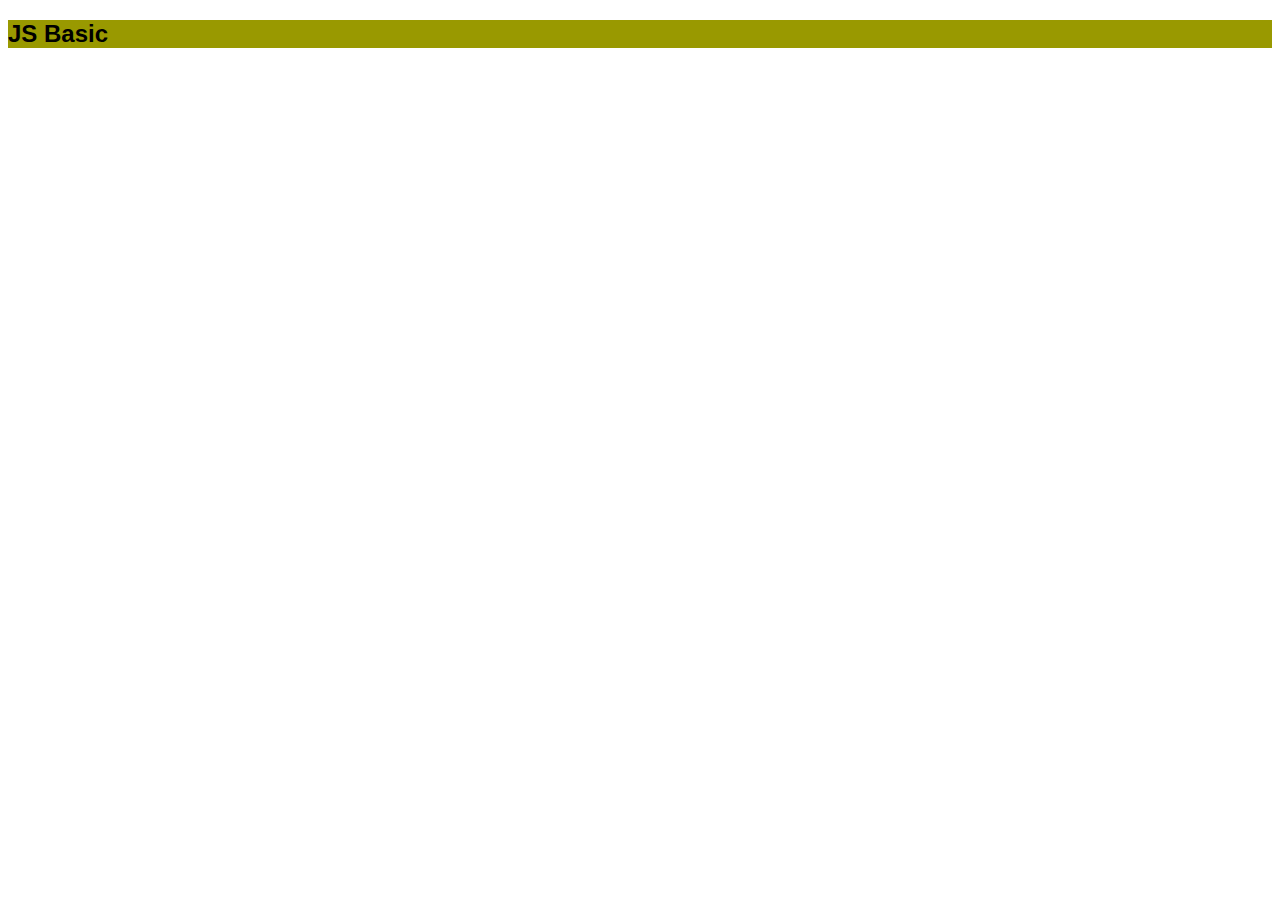
<file: Js/01_js_basics/index.htm>
<!DOCTYPE html>
<html lang="en">
<head>
    <meta charset="UTF-8">
    <meta name="viewport" content="width=device-width, initial-scale=1.0">
    <meta http-equiv="X-UA-Compatible" content="ie=edge">
    <title>Document</title>
    <link rel="stylesheet" type="text/css" href="css/style.css">
</head>
<body>
    <nav>
        <h2>JS Basic</h2>
    </nav>
    <script src="script.js"></script>
</body>
</html>
</file>
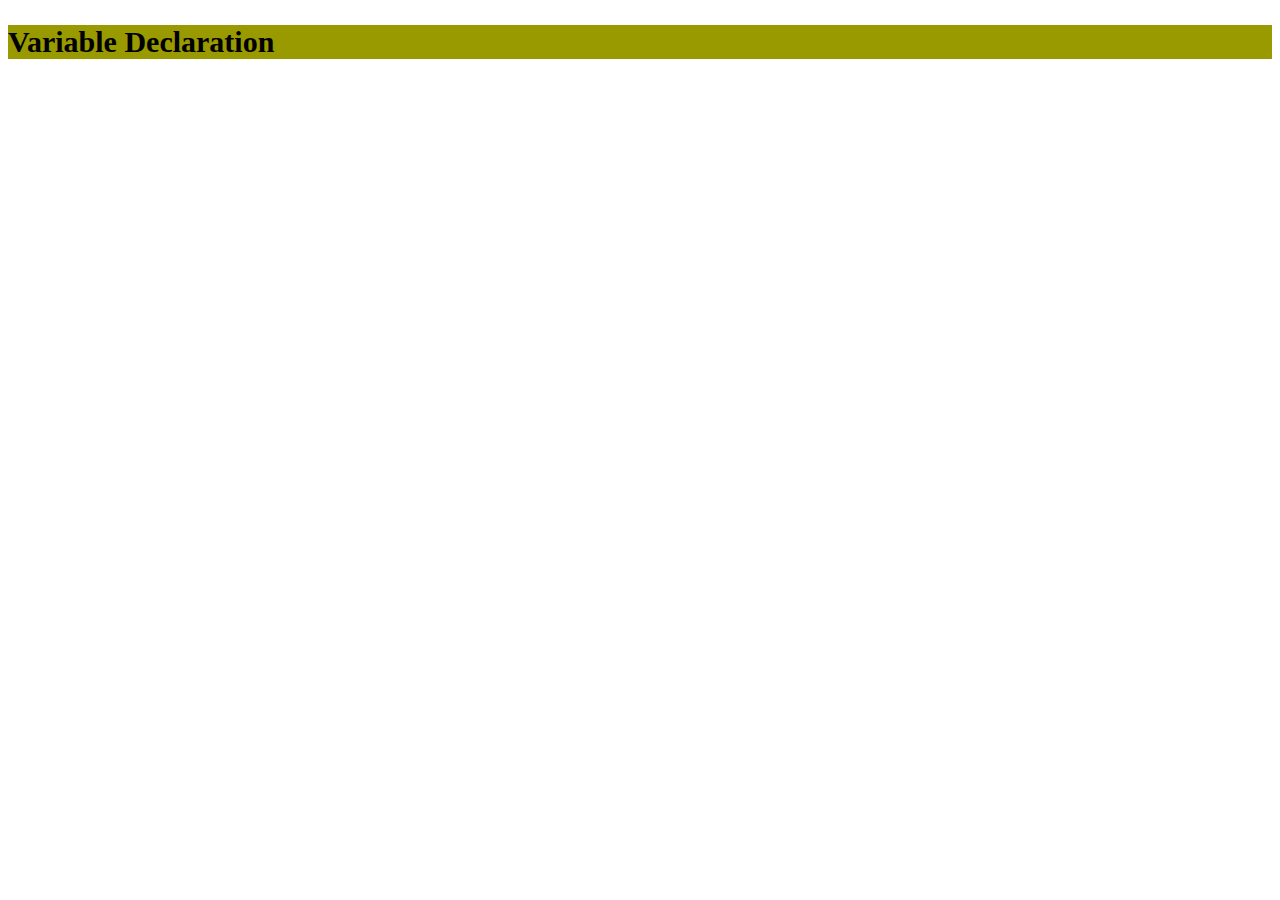
<file: Js/02_js_Variable_Declaratin/index.htm>
<!DOCTYPE html>
<html lang="en">
<head>
    <meta charset="UTF-8">
    <meta http-equiv="X-UA-Compatible" content="ie=edge">
    <title>Document</title>
    <link rel="stylesheet" type="text/css" href="css/style.css">
</head>
<body>
    <h2>Variable Declaration</h2>
    <script src="script.js"></script>
</body>
</html>
</file>
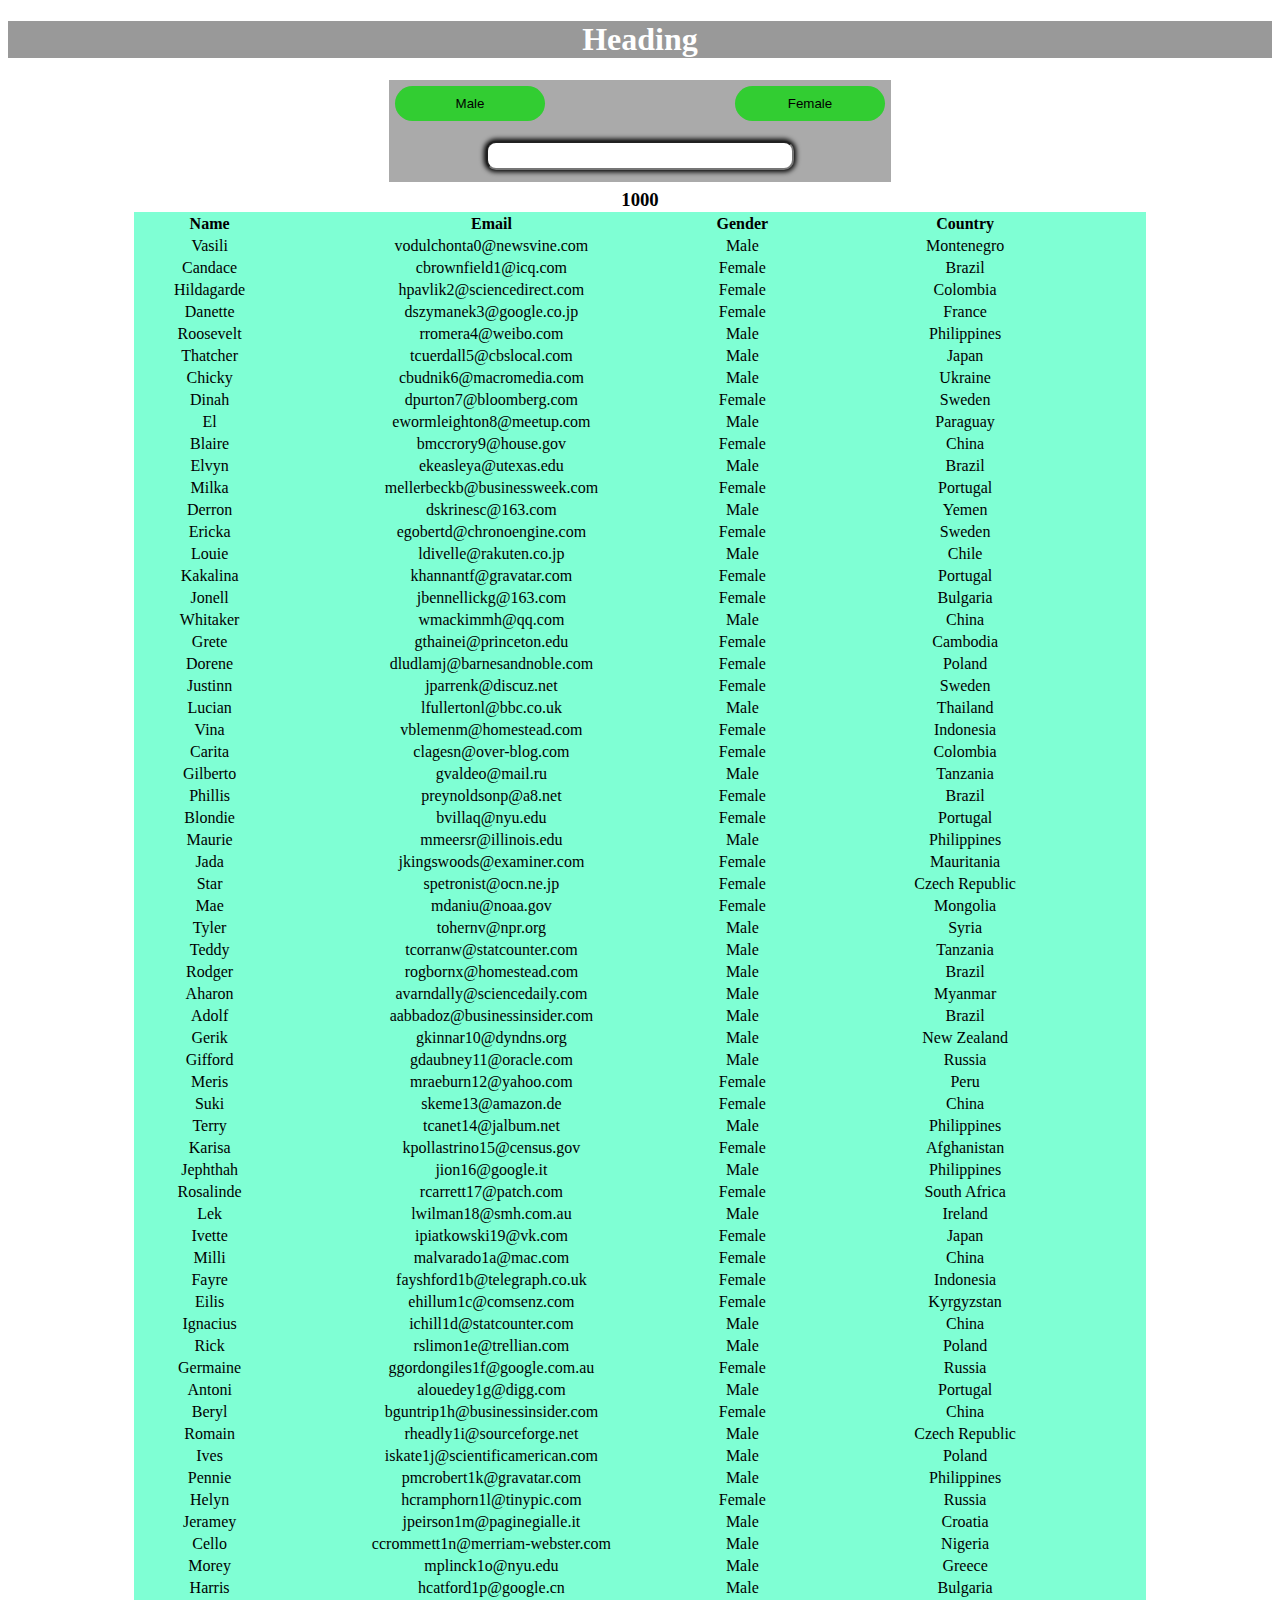
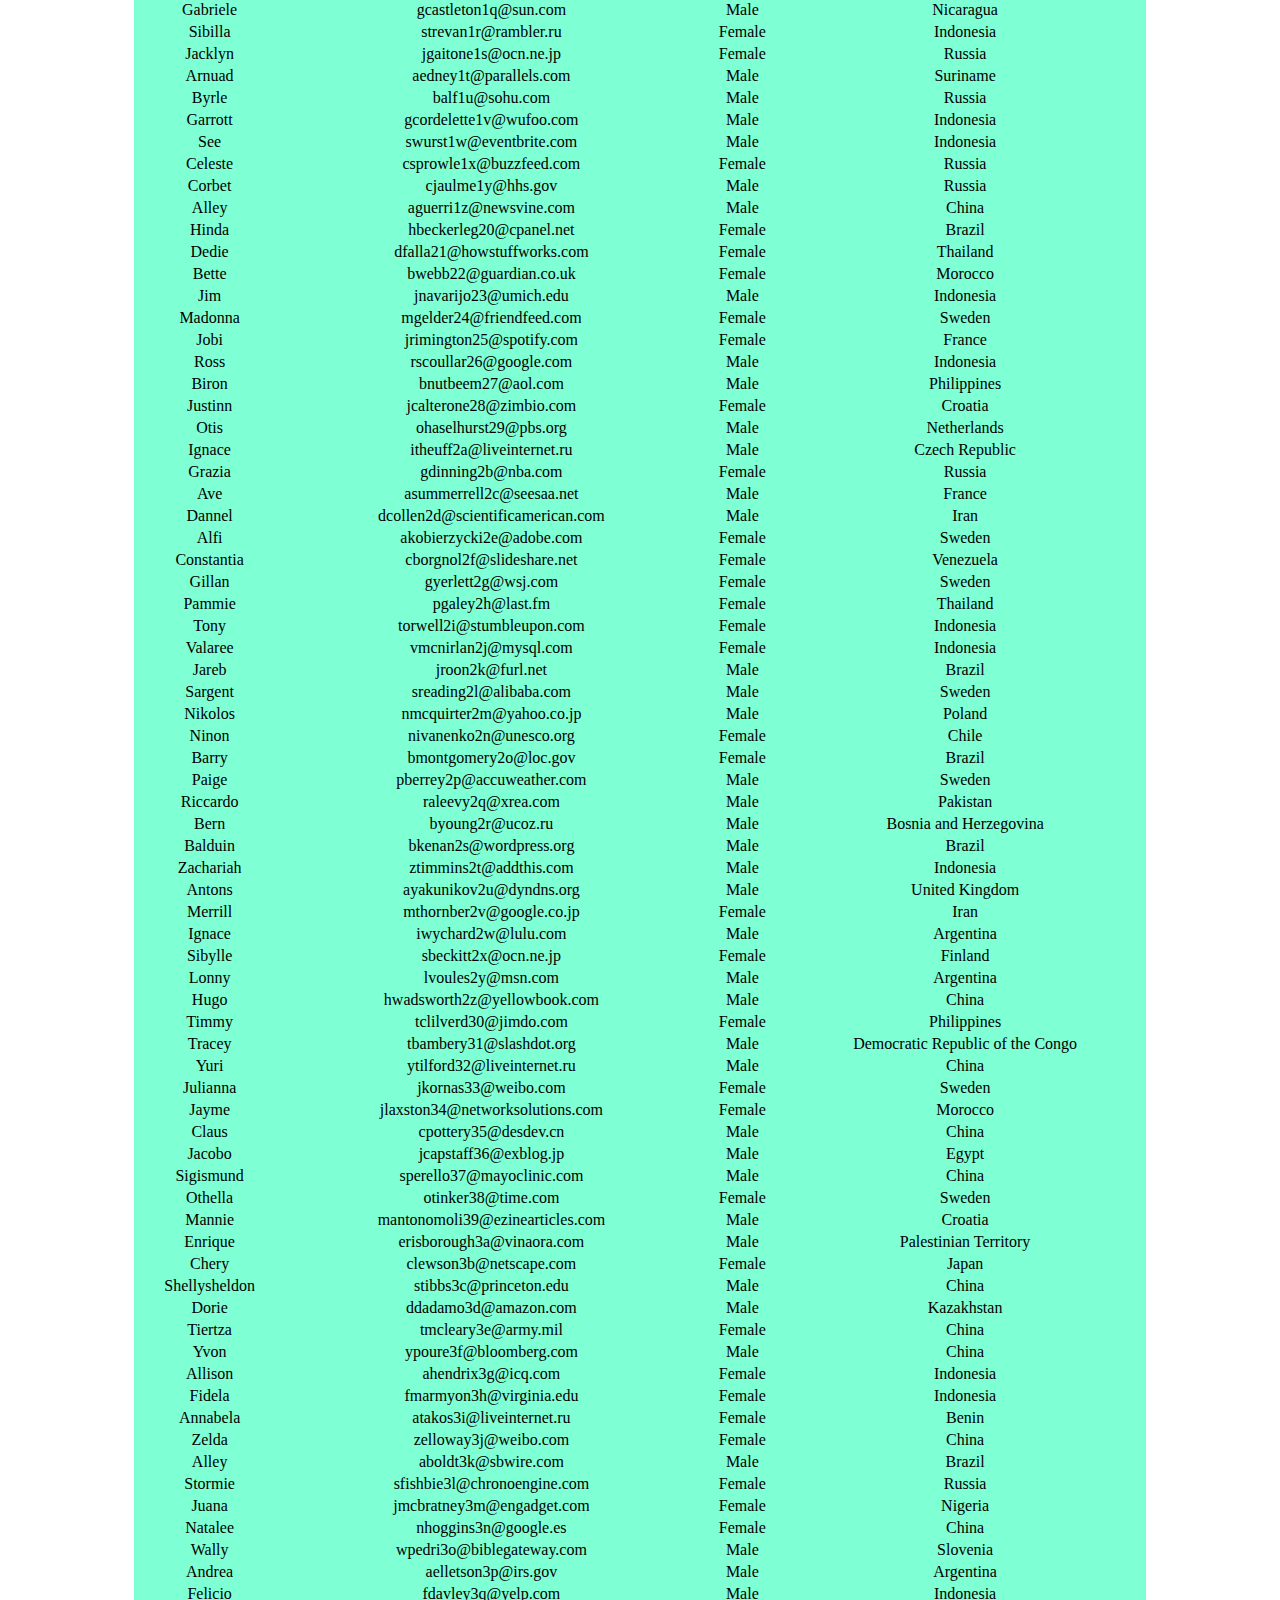
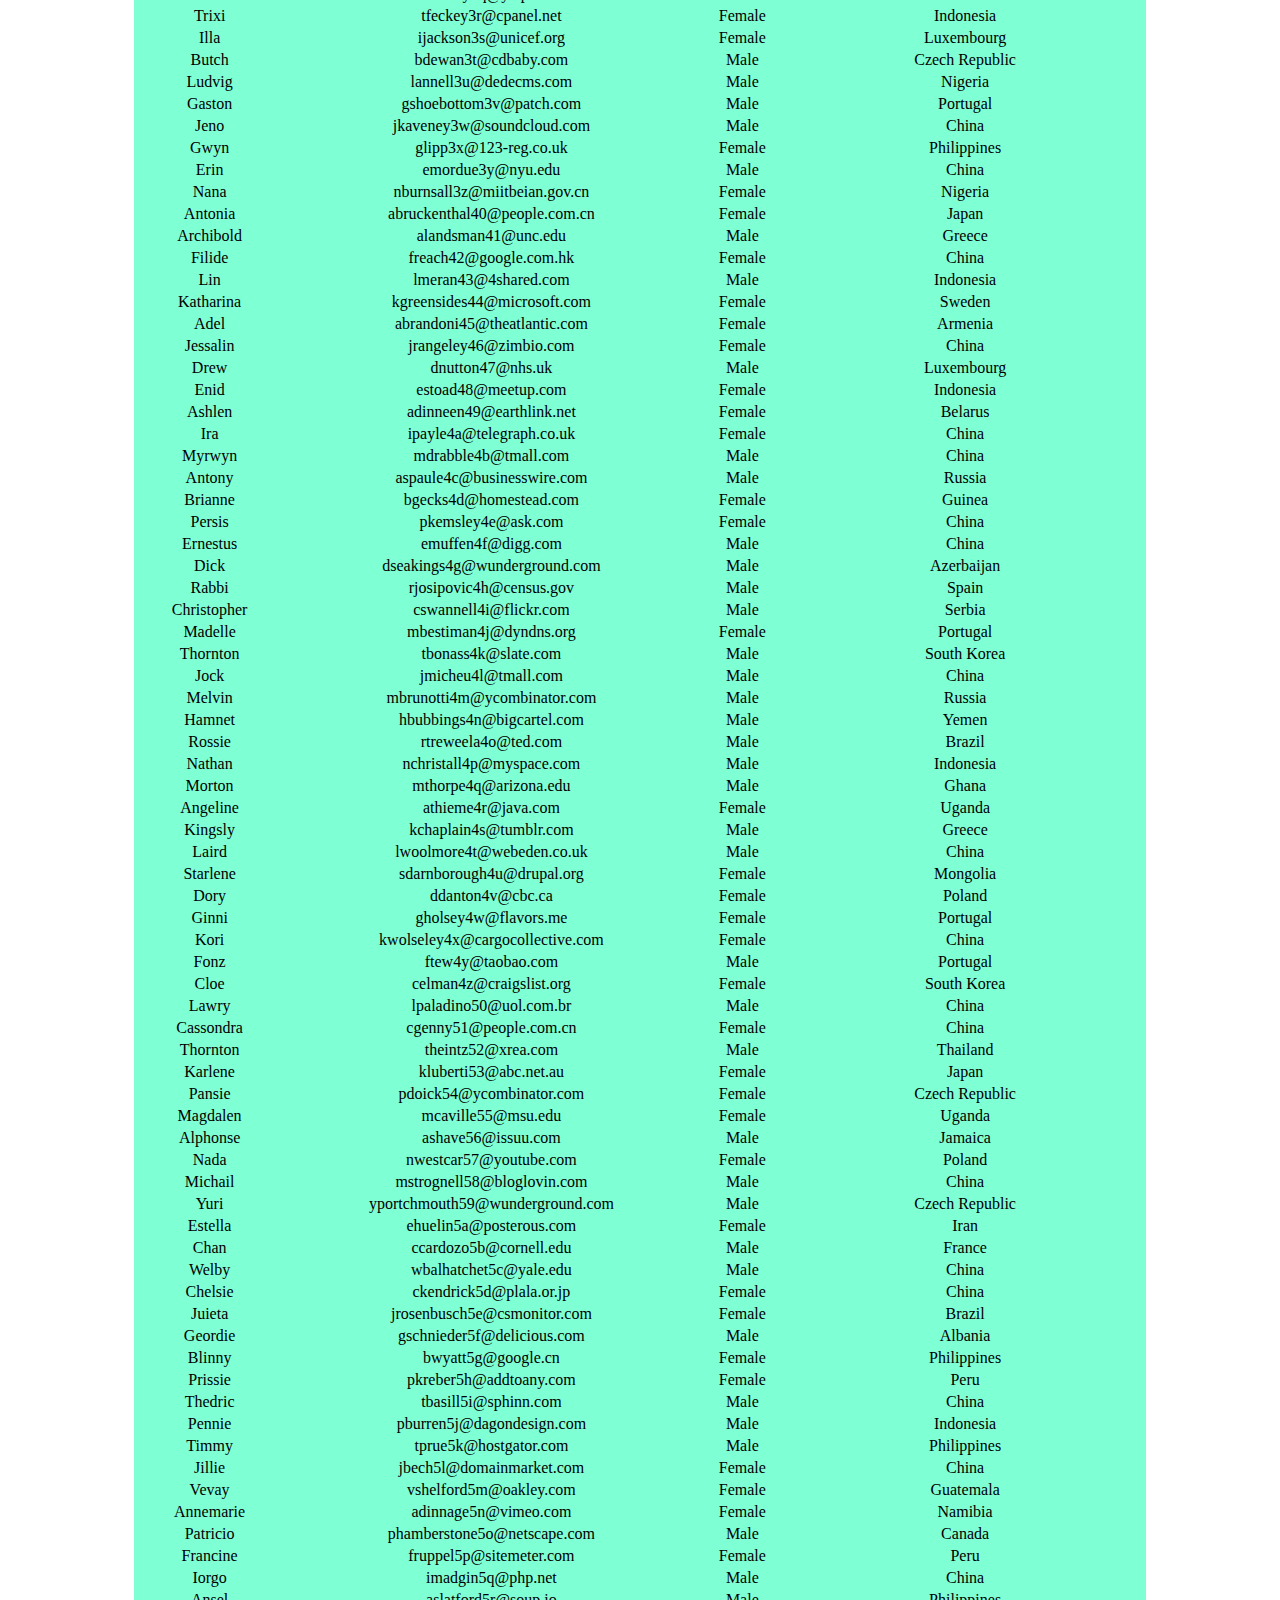
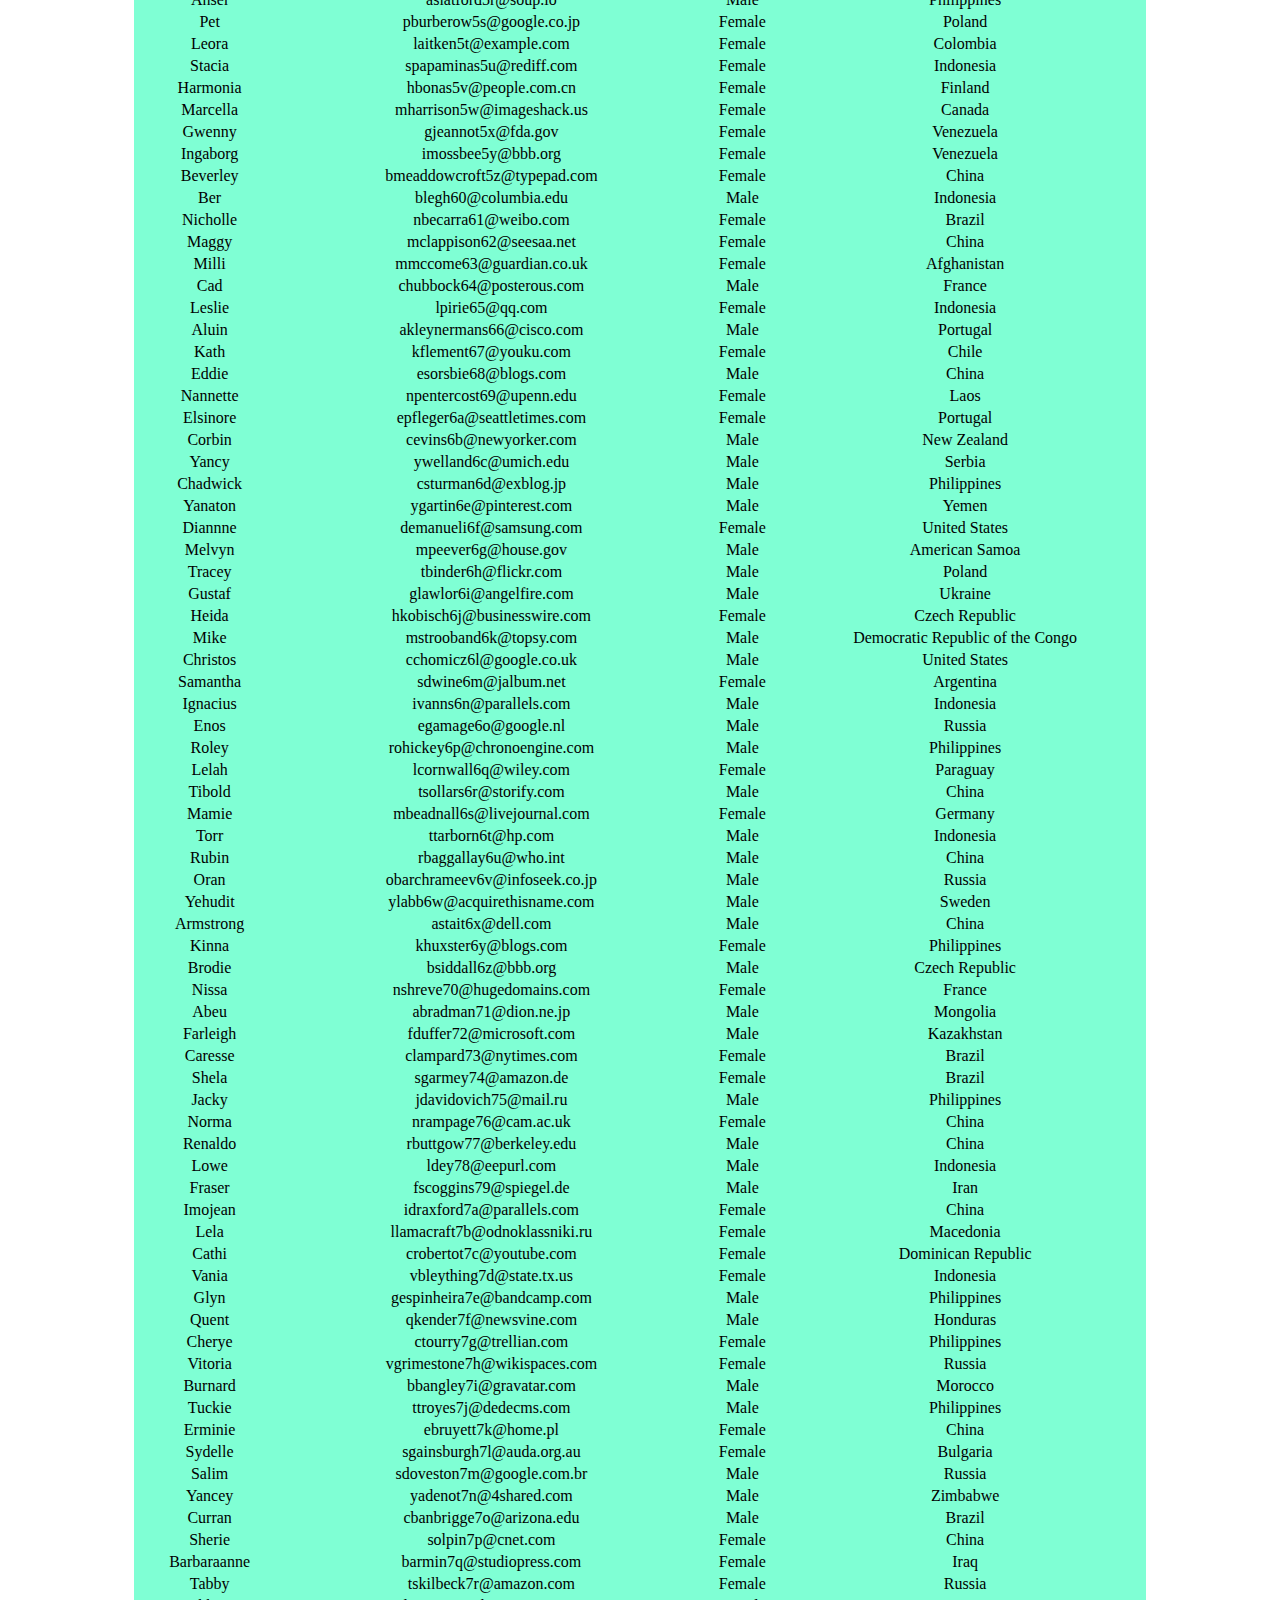
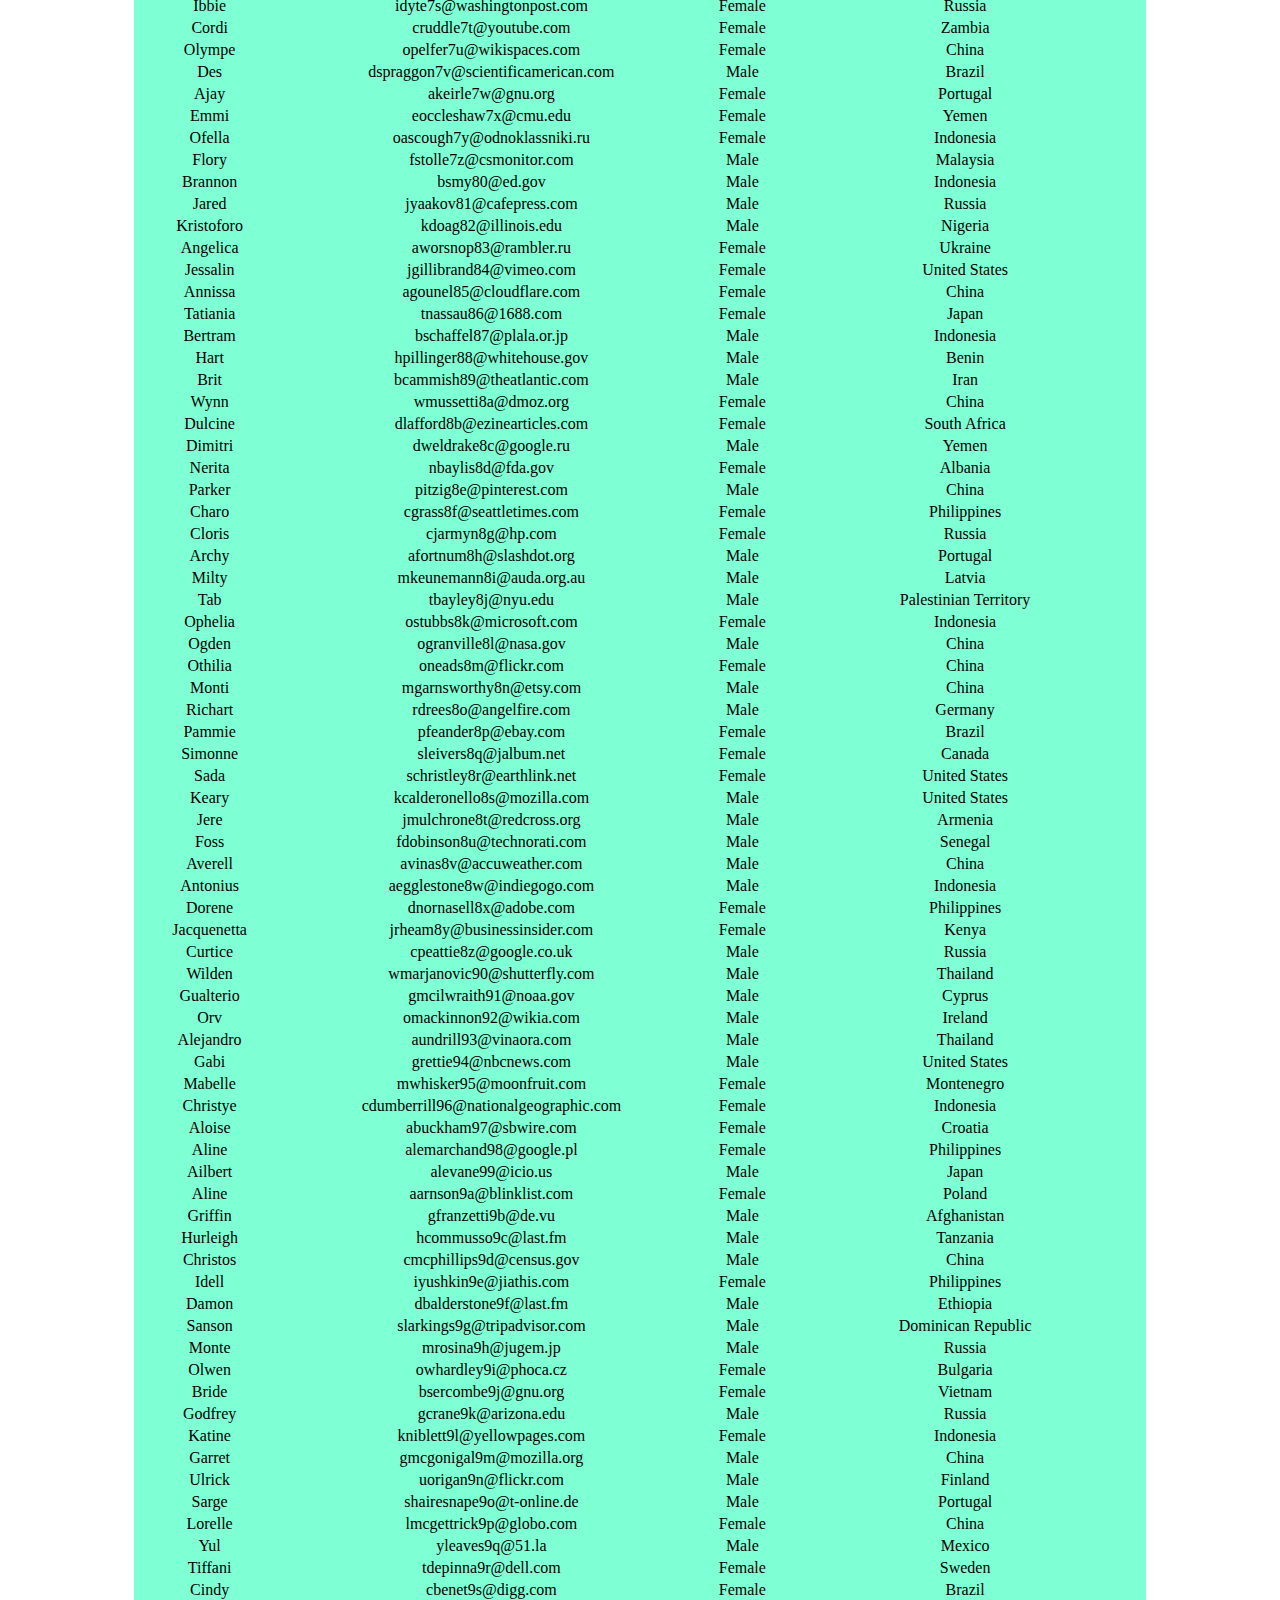
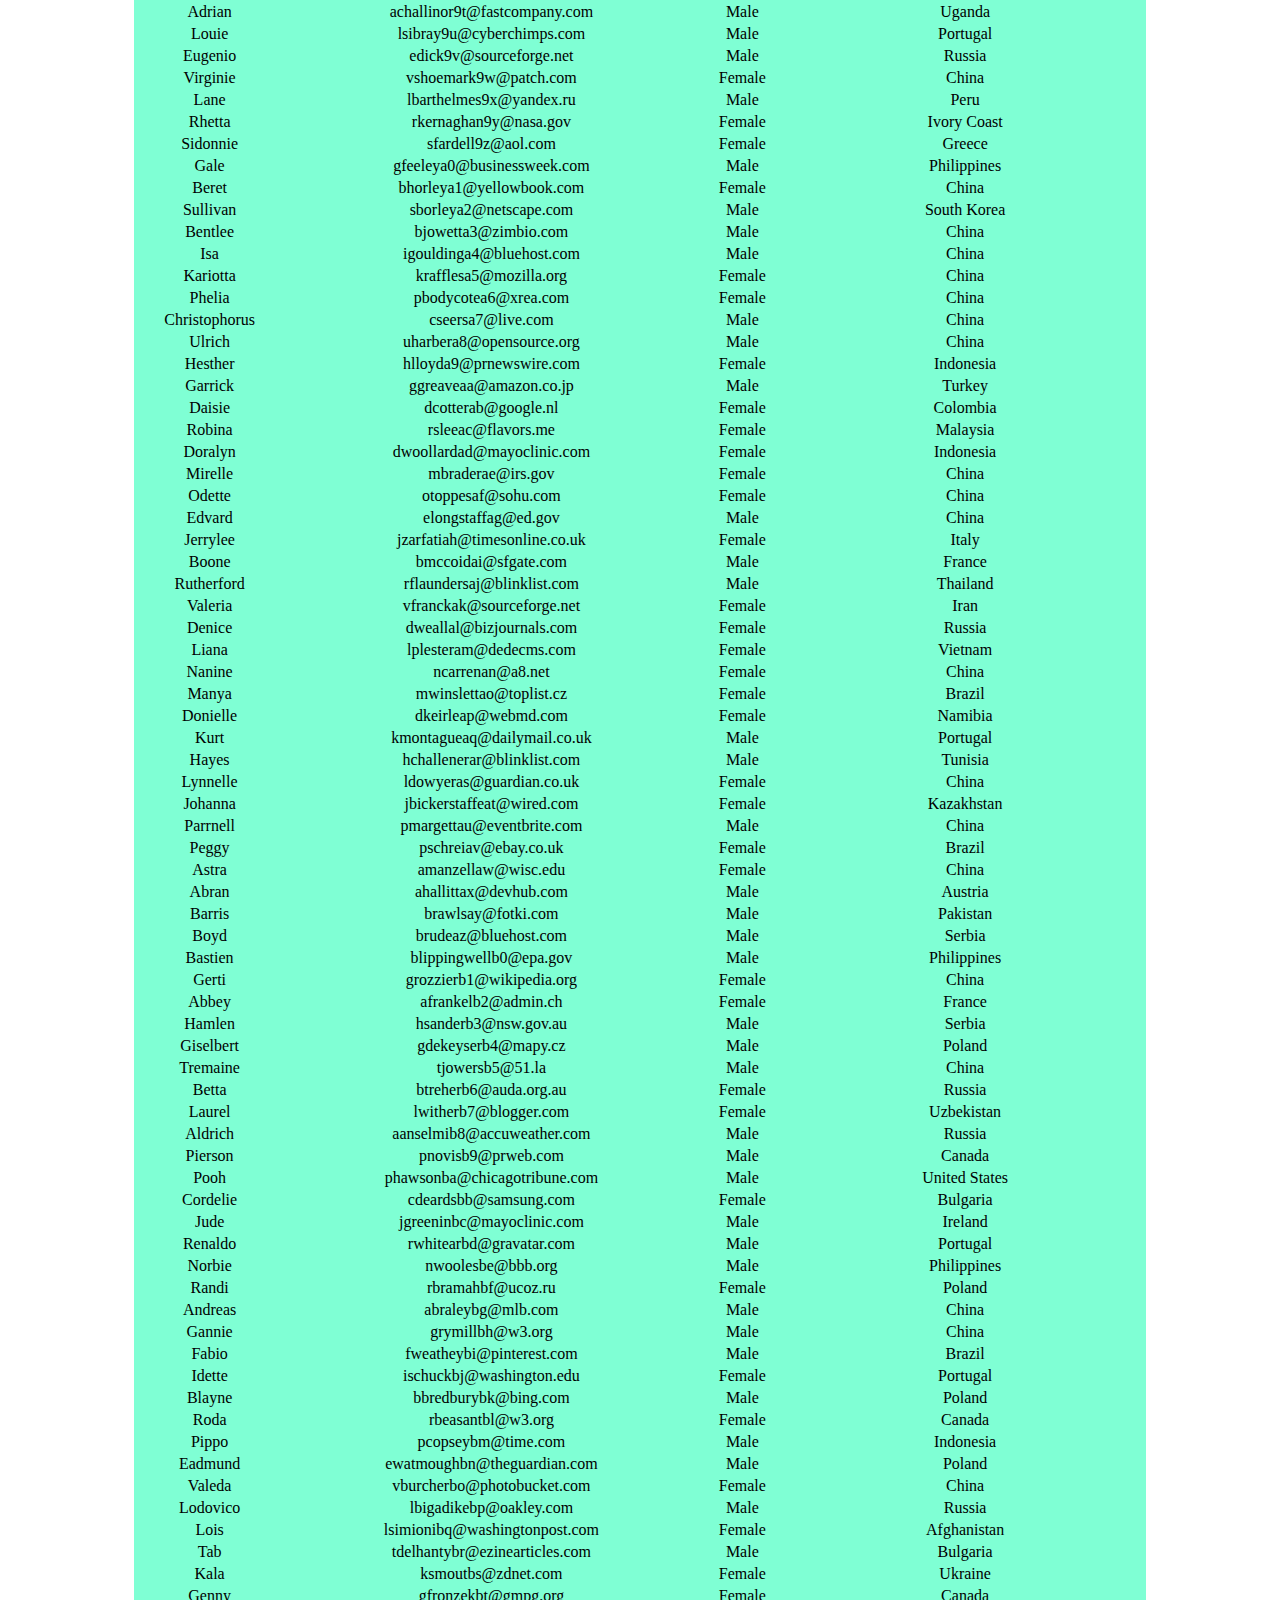
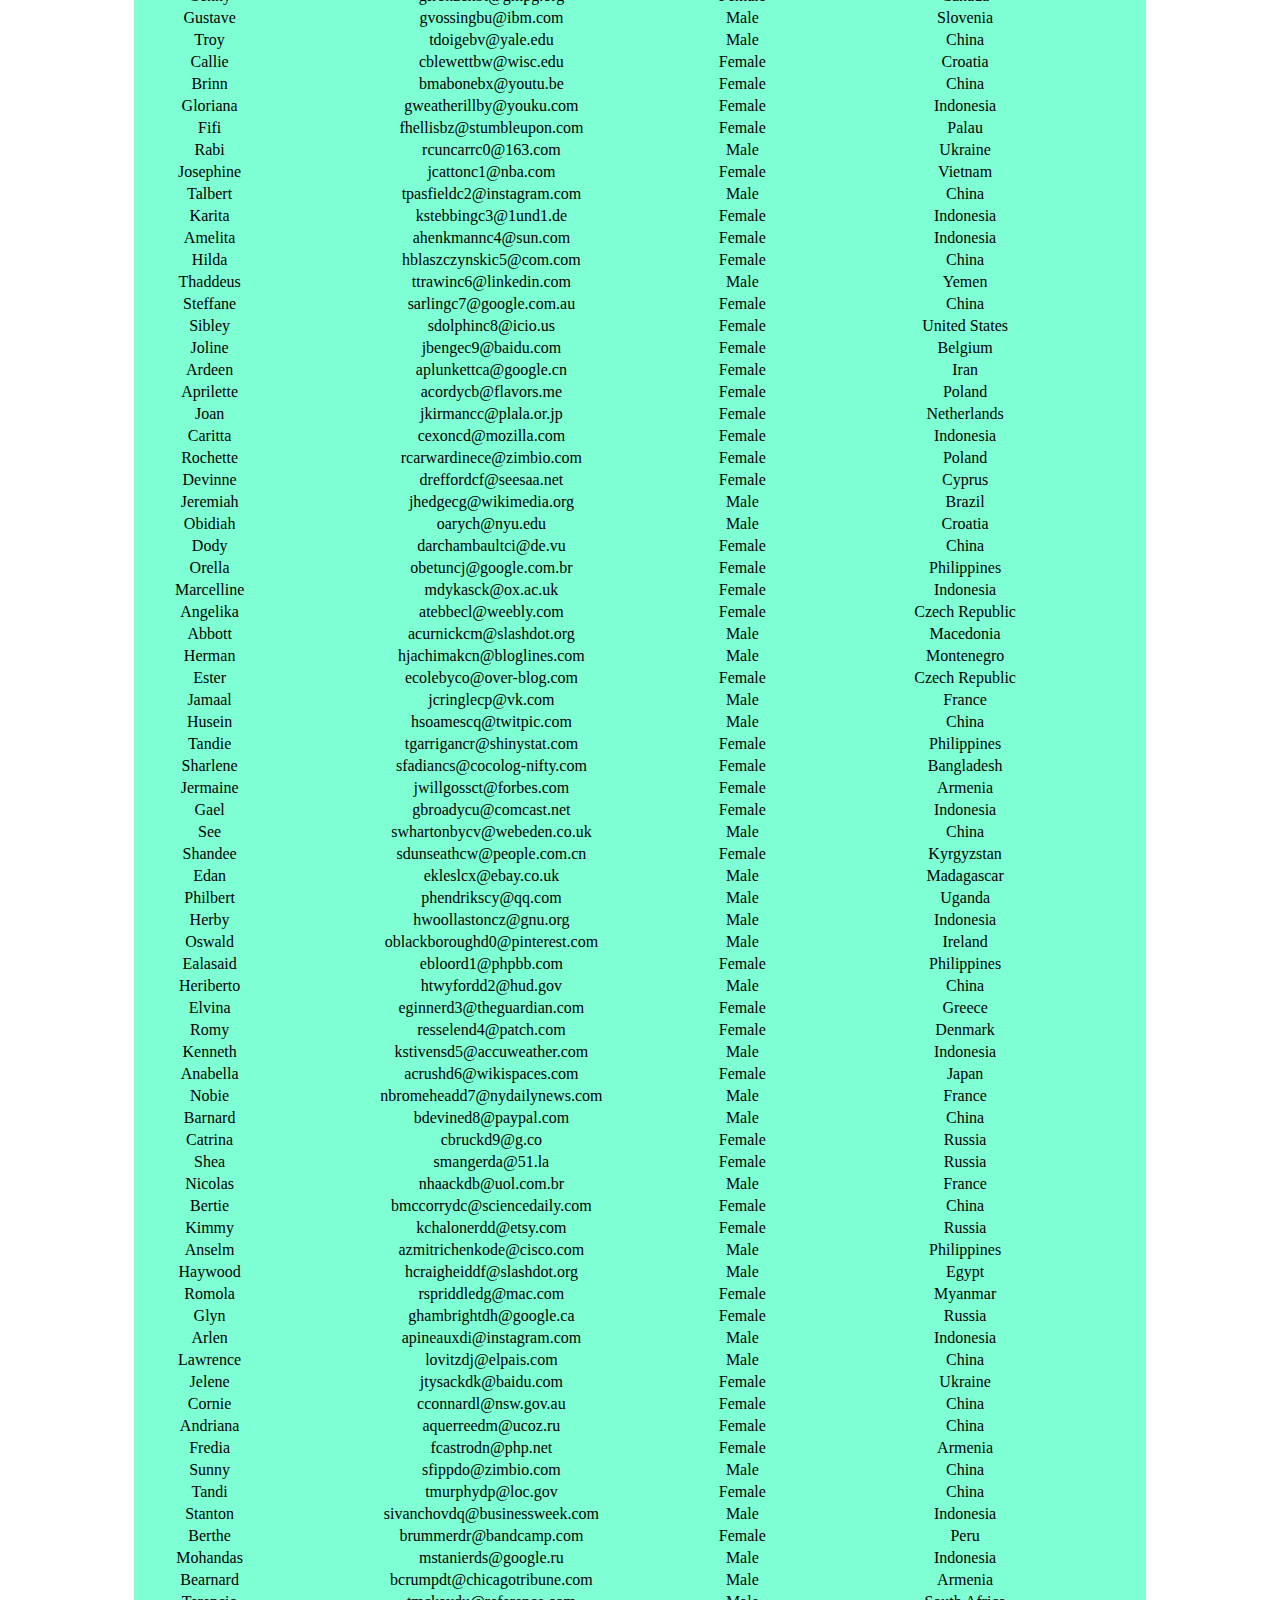
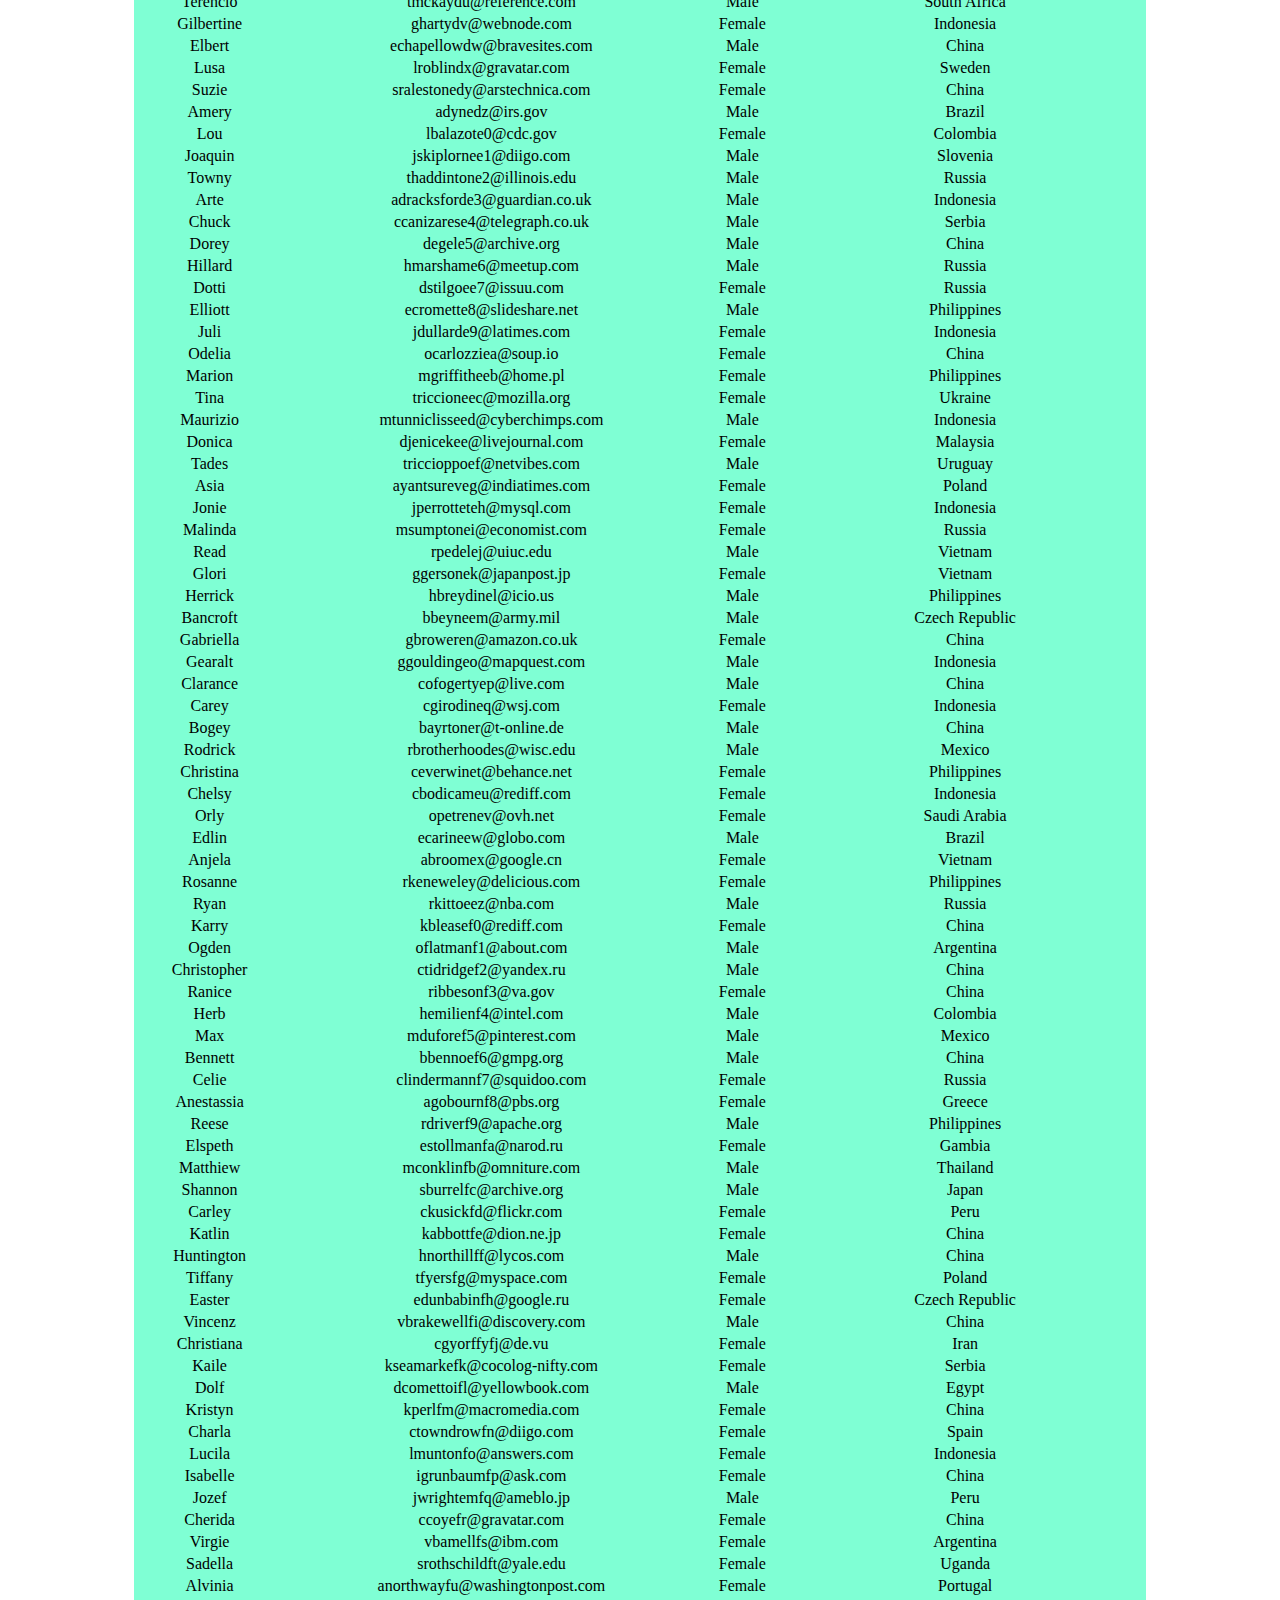
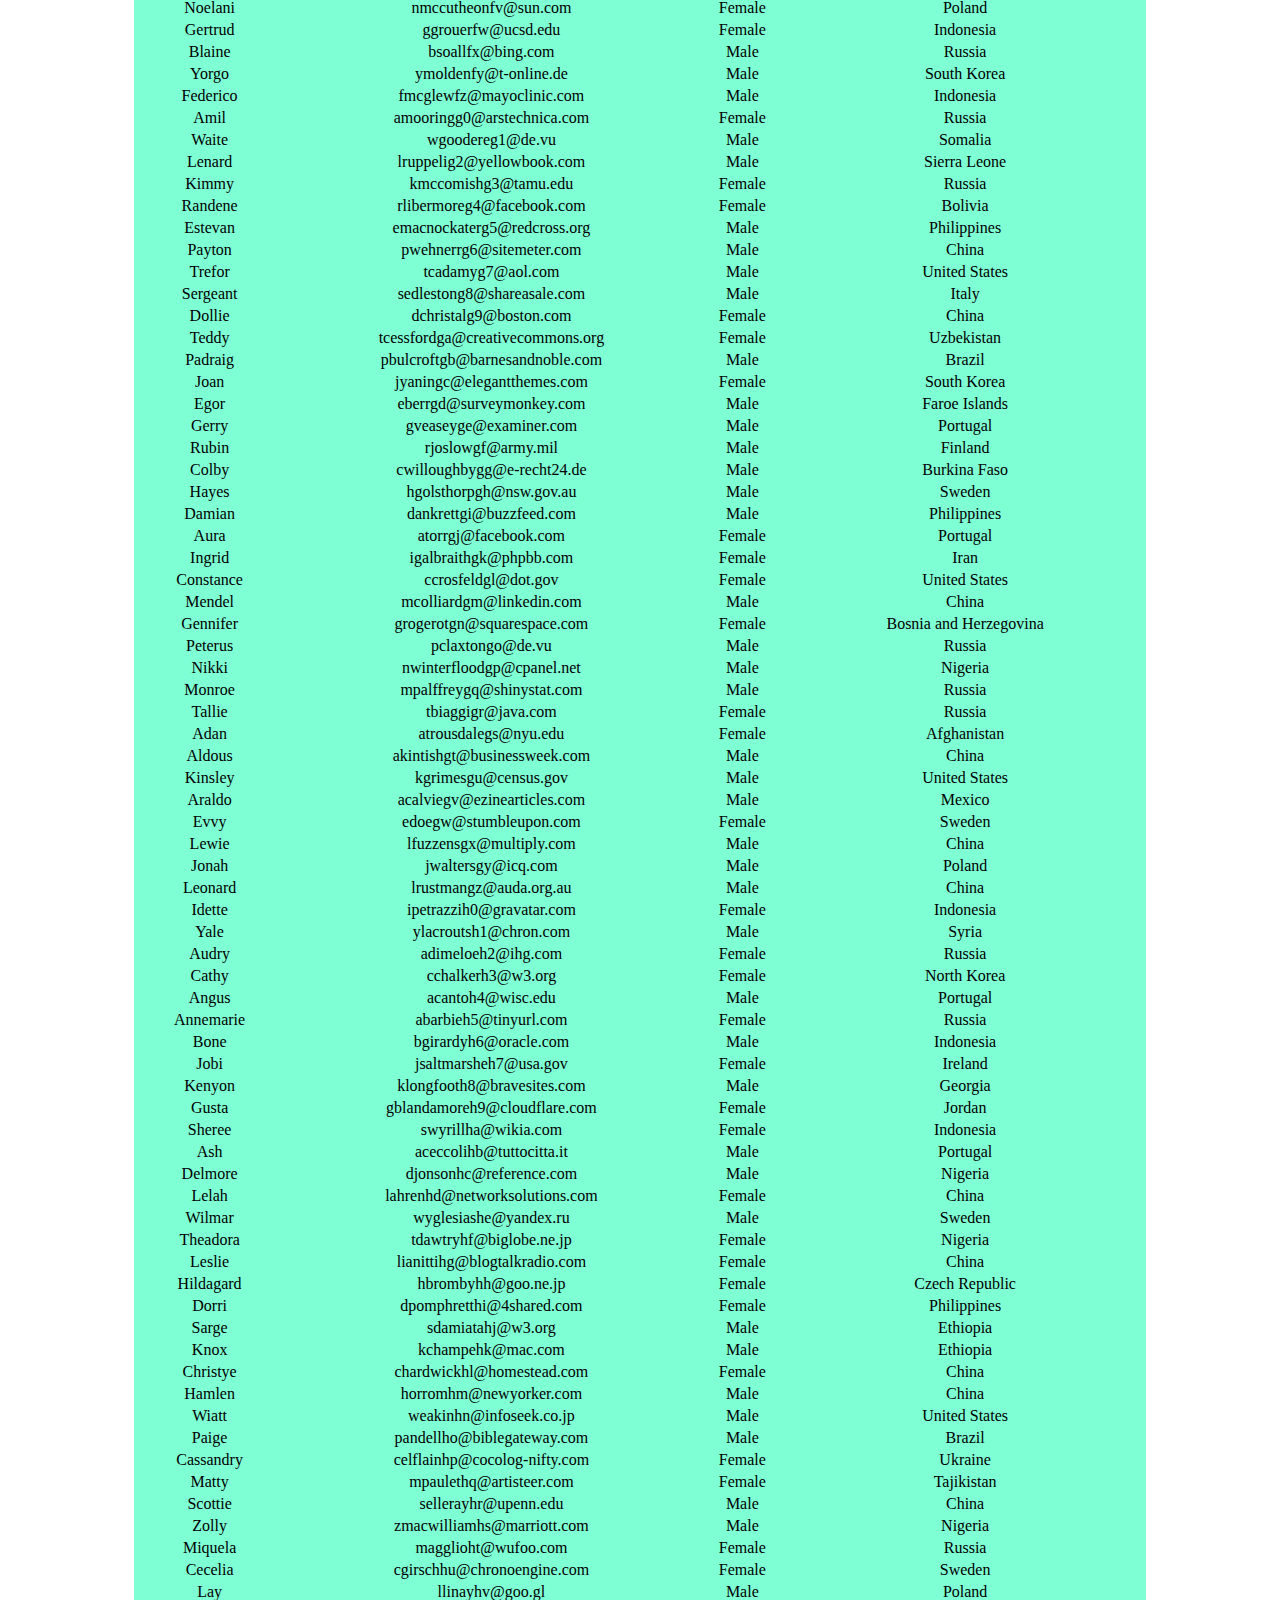
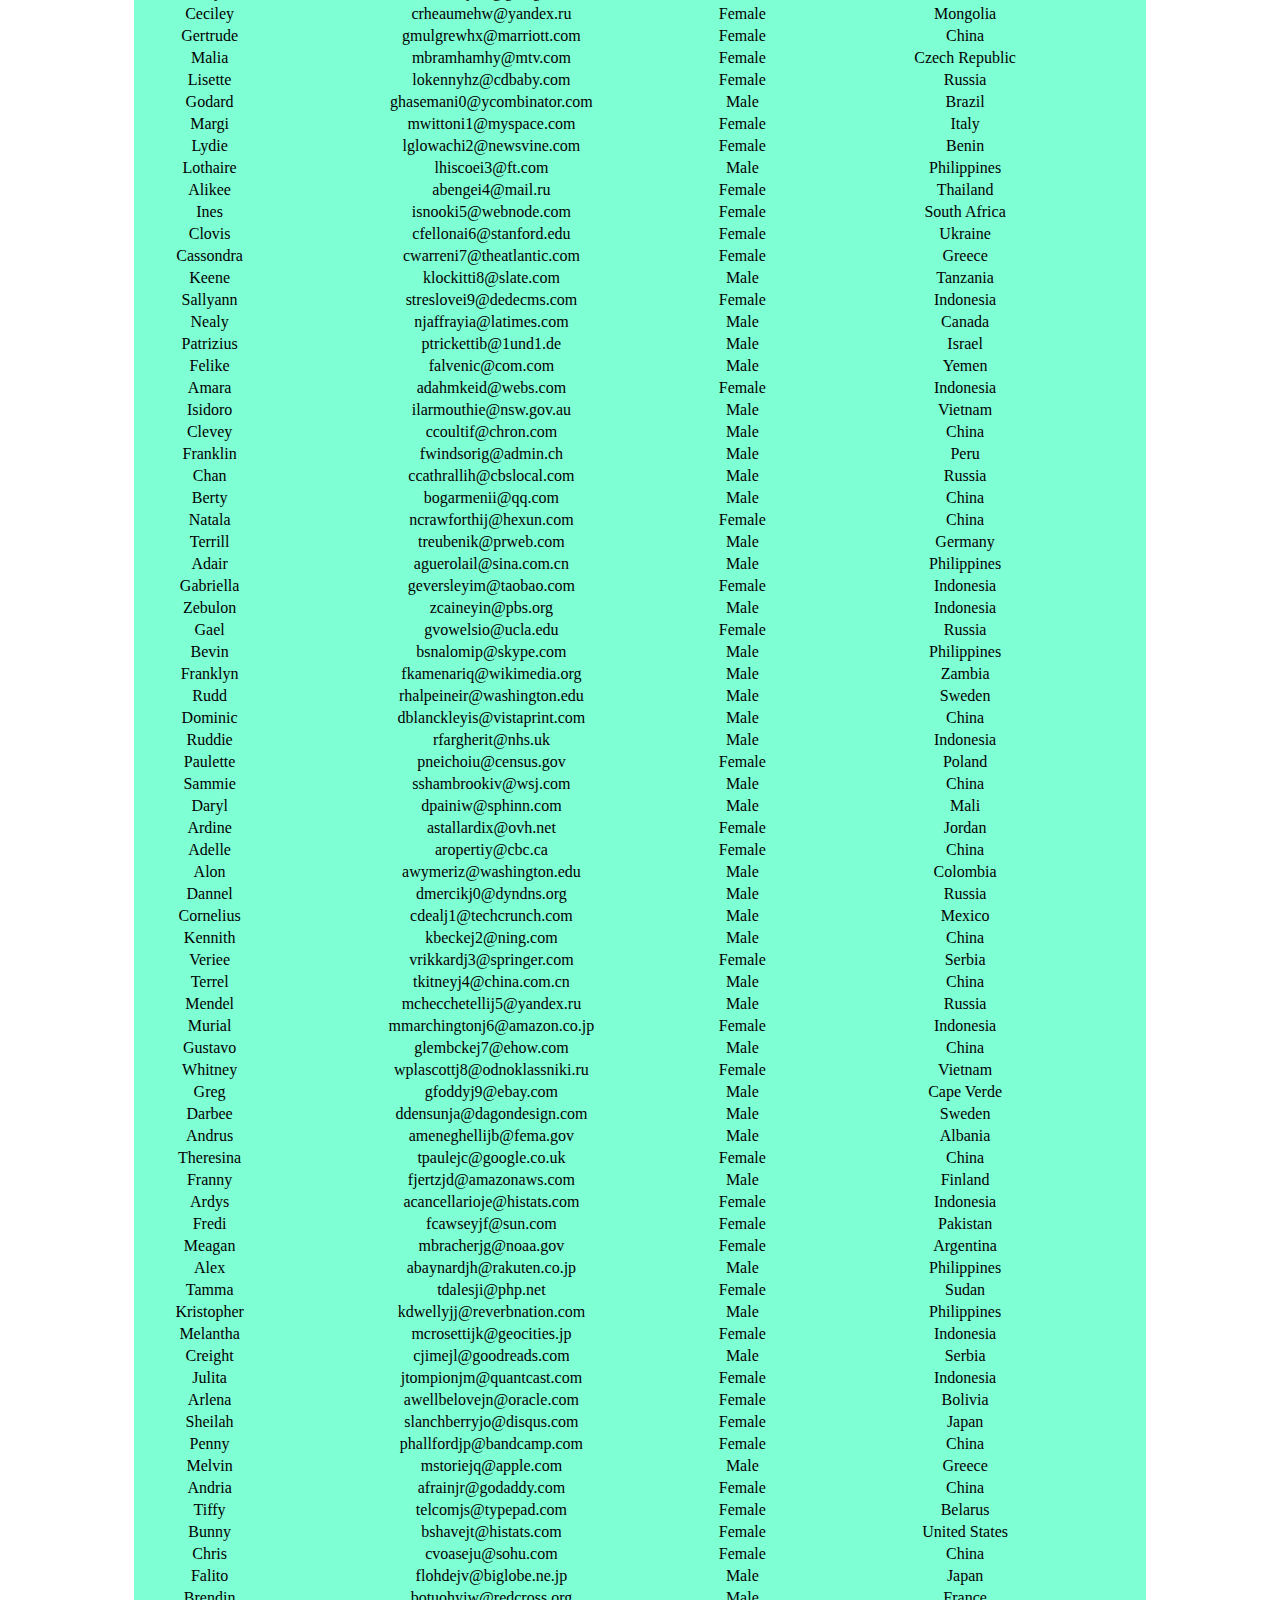
<file: Js/11_js_DOM_maniipulation_Two_assignment/index.html>
<!DOCTYPE html>
<html lang="en">
<head>
    <meta charset="UTF-8">
    <title>Dom Manipulation</title>
    <link rel="stylesheet" type="text/css" href="style.css">
</head>
<body>
        <h1 class="heading">Heading</h1>
    <div class="menu">
        <button id="btn-male" class="btn btn-male">Male</button>
        <button id="btn-female" class="btn btn-female">Female</button>
        <form>
            <input type="text" id="search">
        </form>
        <h3 id="count"></h3>
    </div>
    <div id="table-data">
        <table>
            <thead>
                <tr>
                    <th>Name</th> <th>Email</th> <th>Gender</th> <th>Country</th>
                </tr>
            </thead>
            <tbody id="table-body">

            </tbody>
        </table>
    </div>
    <script src="script.js"></script>
</body>
</html>
</file>
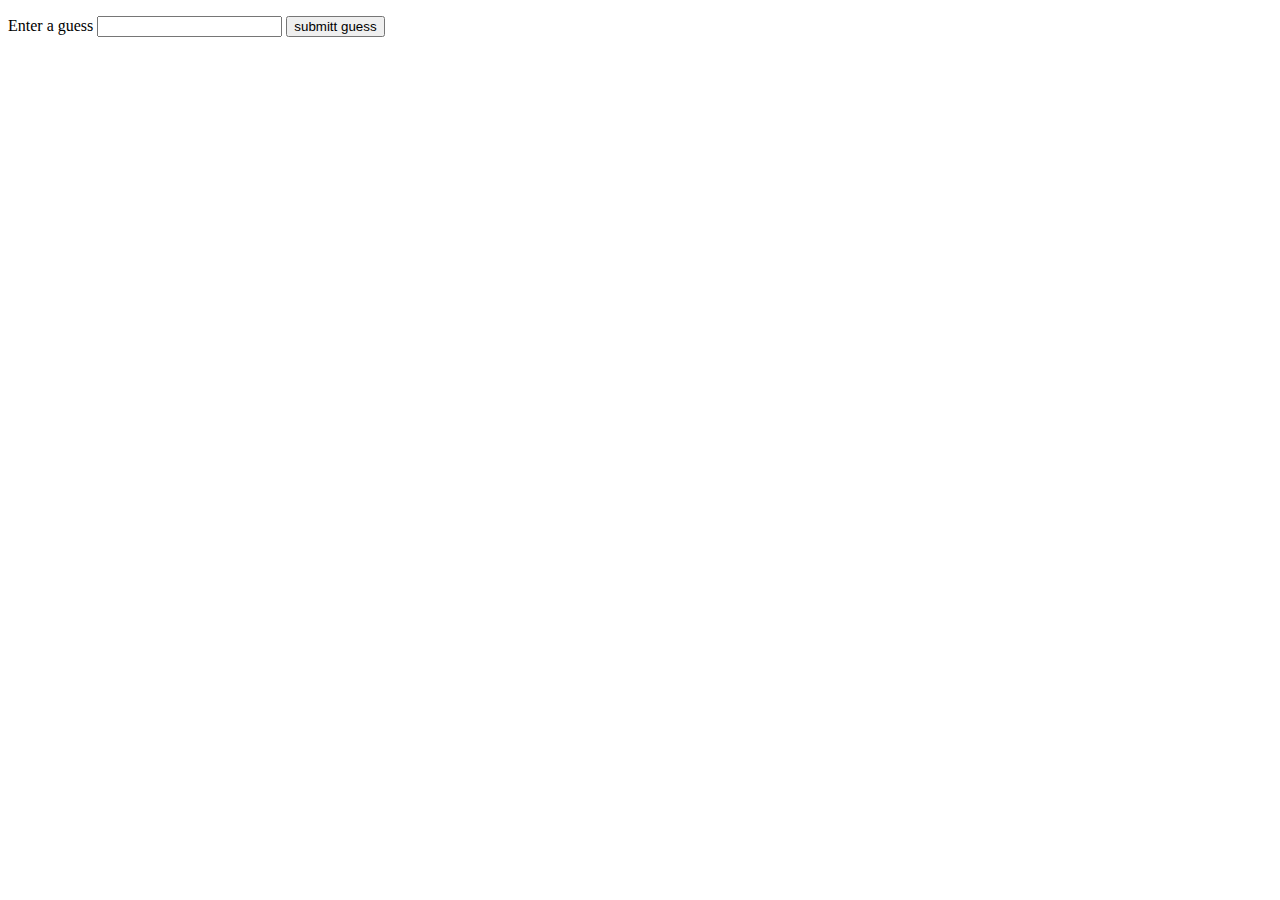
<file: Js/gessingnumber.htm>
<!DOCTYPE html>
<html lang="en">
<head>
    <meta charset="UTF-8">
    <meta name="viewport" content="width=device-width, initial-scale=1.0">
    <meta http-equiv="X-UA-Compatible" content="ie=edge">
    <title>Document</title>
</head> 
<body>
<!--   Source from https://developer.mozilla.org/en-US/docs/Learn/JavaScript/First_steps/A_first_splash   -->
    <div class="result-paras">
        <p class="guesses"></p>
        <p class="last-result"></p>
        <p class="low-or-high"></p>
    </div>

    <label for="guess-field">Enter a guess</label>
    <input type="text" id="guess-field" class="guess-field">
    <input type="submit" value="submitt guess" class="guess-submit">

    <script>
        let randomNumber = Math.floor(Math.random() * 100) + 1;

        const guesses = document.querySelector('.guesses');
        const lastResult = document.querySelector('.last-result');
        const lowOrHigh = document.querySelector('.low-or-high');

        const guessSubmit = document.querySelector('.guess-submit');
        const guessField = document.querySelector('.guess-field');
        
        let guessCount = 1;
        let resetButton;

        function checkGuess() {
            let userGuess = Number(guessField.value);
            if (guessCount === 1) guesses.textContent = 'Previous guesses: ';
            guesses.textContent += userGuess + ' ';
            
            if (userGuess === randomNumber) {
                lastResult.textContent = 'Congratulations! You got it right';
                lastResult.style.backgroundColor = 'green';
                lowOrHigh.textContent = '';
                setGameOver();
            } else if (guessCount === 10) {
                lastResult .textContent = 'Game over';
                setGameOver();
            } else {
                lastResult.textContent = 'Wrong';
                lastResult.style.backgroundColor = 'red';
                if (userGuess < randomNumber) {
                    lowOrHigh.textContent = 'Last guess was too low';
                } else if (userGuess > randomNumber) {
                    lowOrHigh.textContent = 'Last guess was too high';
                }
            }
            guessCount++;
            guessField.value = "";
            guessField.focus();
        }

        guessSubmit.addEventListener('click', checkGuess);

        function setGameOver() {
            guessField.disabled = true;
            guessSubmit.disabled = true;
            resetButton = document.createElement('button');
            resetButton.textContent = 'Start new Game';
            document.body.appendChild(resetButton);
            resetButton.addEventListener('click', resetGame);
        }

        function resetGame() {
            guessCount = 1;
            const resetParas = document.querySelectorAll('.resultParas p');
            for (let i = 0 ; i < resetParas.length ; i++) {
                resetParas[i].textContent = '';
            }
            resetButton.parentNode.removeChild(resetButton);

            guessField.disabled = false;
            guessSubmit.disabled = false;
            guessField.value = '';
            guessField.focus();

            lastResult.style.backgroundColor = 'white';

            randomNumber = Math.floor(Math.random() * 100) + 1;
        }
    </script>
</body>
</html>
</file>
<file: Js/01_js_basics/css/style.css>
body {
    font-family: Arial, Helvetica, sans-serif;
}

h2 {
    background-color: #990;
}
</file>
<file: Js/02_js_Variable_Declaratin/css/style.css>
h2 {
    font-size: 30px;
    background-color: #990;
}
</file>
<file: Js/11_js_DOM_maniipulation_Two_assignment/style.css>
.heading {
    text-align: center;
    color: #fff;
    background-color: #999;
}

.menu {
    width: 500px;
    height: 100px;
    border: 1px solid transparent;
    background-color: #aaa;
    margin: auto;
}

.btn {
    width: 150px;
    padding: 10px 15px;
    background-color: limegreen;
    border-radius: 20px;
    border: none;
    float: left;
    margin: 5px;
}

#search {
    display: block;
    width: 60%;
    font-size: 20px;
    margin: auto;
    border-radius: 10px;
    margin-top: 60px;
    box-shadow: 0 0 5px 2px black;
}
/*.btn-male { float: left; }*/

.btn-female { float: right; }

#table-data {
    width: 80%;
    background-color: aquamarine;
    margin: 30px auto;
}

table { width:  100%;}

td, #count {
    text-align: center;
}
</file>
